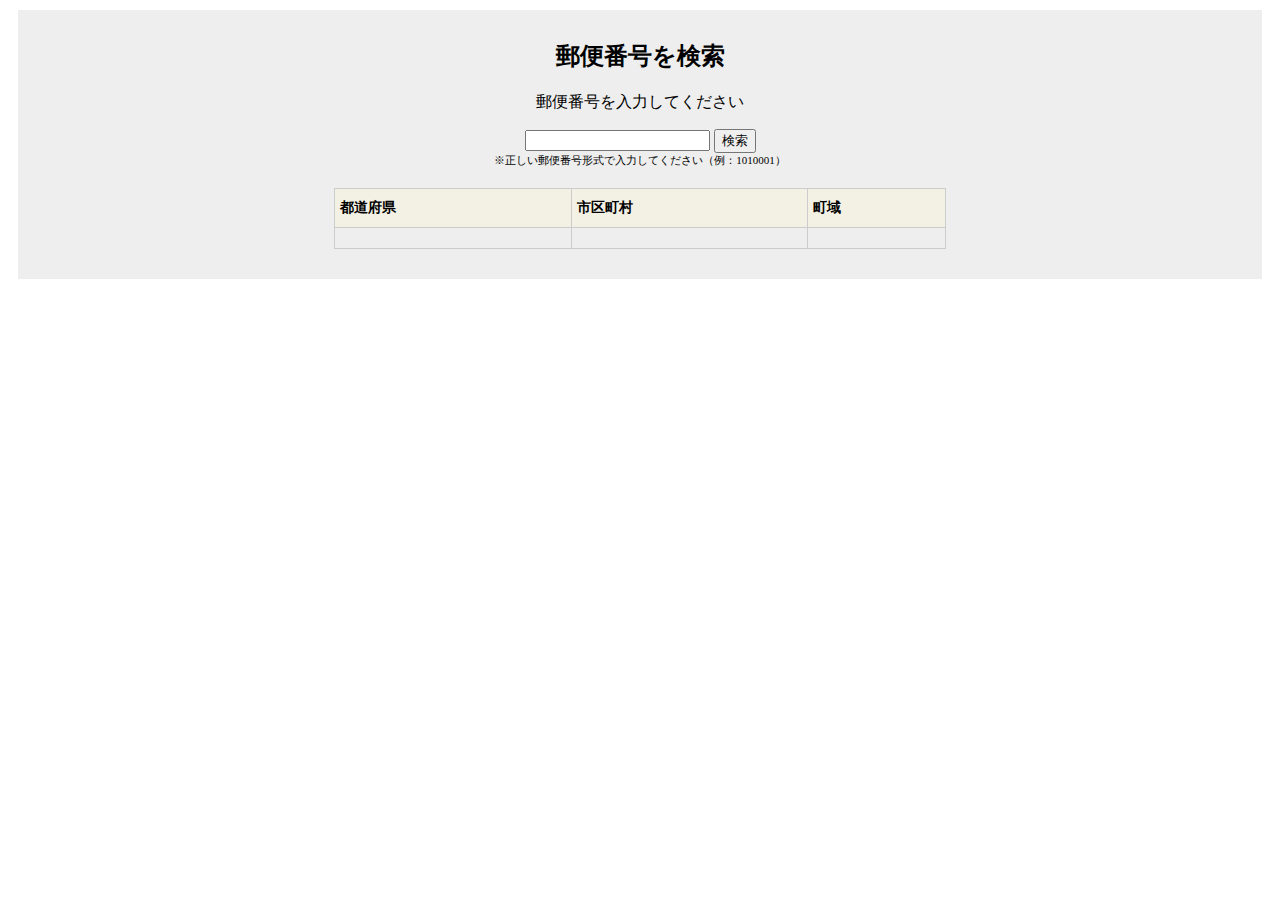
<file: index.html>
<!doctype html>
<html lang='ja'>
   <head>
       <meta charset="utf-8">
       <link rel="stylesheet" type="text/css" href="css/style.css" />
       <title>JavaScript Practice</title>

   </head>
   <body>
       <div class="inner">
       <h2>郵便番号を検索</h2>
       <div class="form-group">
           <div>
             <p>郵便番号を入力してください</p>
             <input id='zipcode' name='zip' type='text' size='20' maxlength="8" value="">
             <button type="click" id='btn' class="searchBtn">検索</button>
             <div id="zip_error" class="errorText"></div>
             <div class="text">※正しい郵便番号形式で入力してください（例：1010001）</div>
           </div>
           <table width="50%" border="1" cellspacing="0" cellpadding="0" class="prefList">
             <tbody>
                 <tr>
                   <th class="data tableTitle">
                      <div class="tableText">都道府県</div>
                   </th>  
                   <th class="data tableTitle">
                      <div class="tableText">市区町村</div>
                   </th>  
                   <th class="data tableTitle">
                      <div class="tableText">町域</div>
                   </th> 
                 </tr>
                 <tr>
                   <td class="data">
                      <div id="address1" class="tableText" type='text' size="10" value=""></div>
                   </td>  
                   <td class="data">
                      <div id="address2" class="tableText" type='text' size="10" value=""></div>
                   </td>  
                   <td class="data">
                      <div id="address3" class="tableText" type='text' size="10" value=""></div>
                   </td> 
                 </tr>
               </tbody>
              </table>
       </div>
       </div>
       <script src="js/jquery.min.js"></script>
       <script src="js/script.js"></script>
   </body>
</html>
</file>
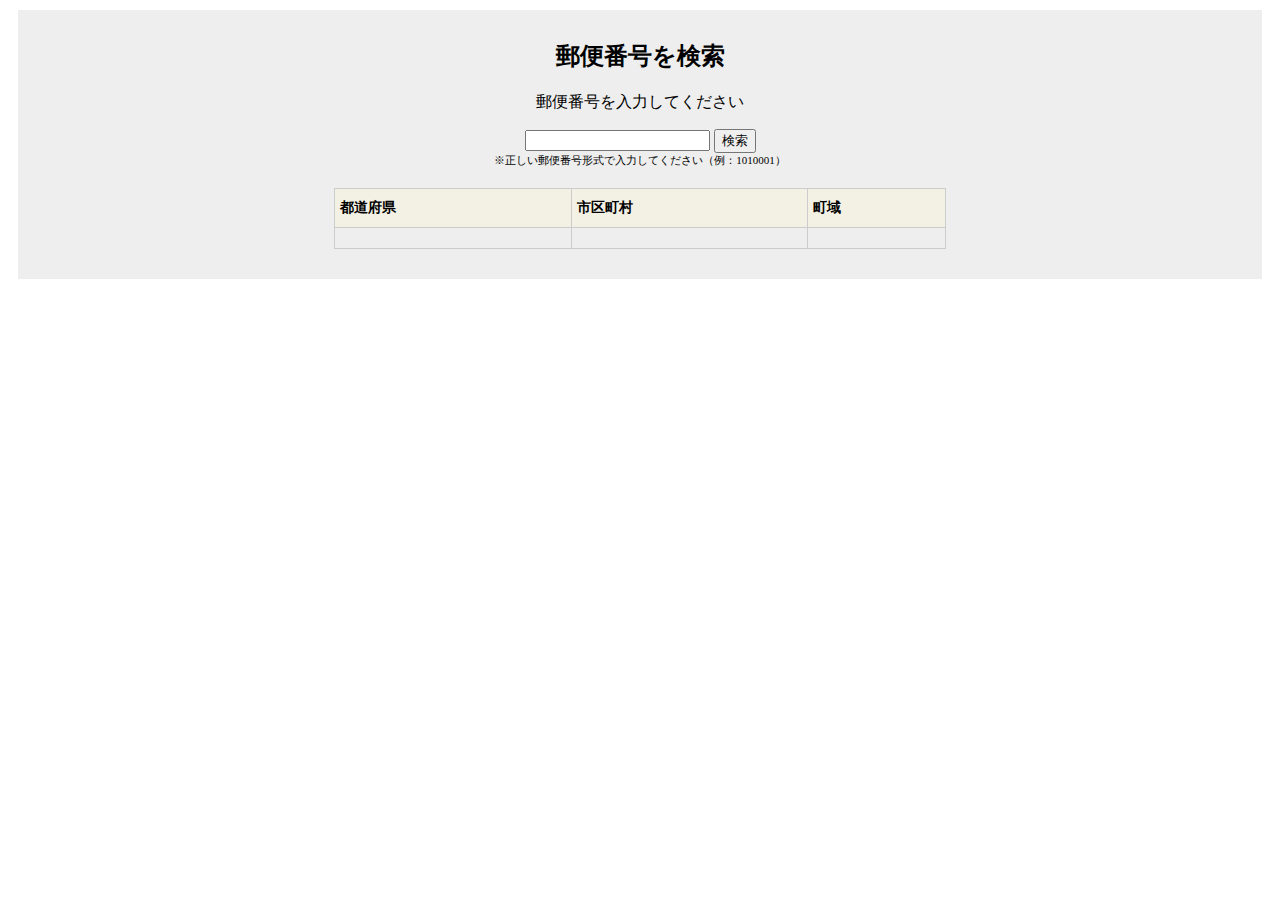
<file: input.html>
<!doctype html>
<html lang='ja'>
   <head>
       <meta charset="utf-8">
       <link rel="stylesheet" type="text/css" href="css/style.css" />
       <title>JavaScript Practice</title>

   </head>
   <body>
       <div class="inner">
       <h2>郵便番号を検索</h2>
       <div class="form-group">
           <div>
             <p>郵便番号を入力してください</p>
             <input id='zipcode' name='zip' type='text' size='20' maxlength="8" value="">
             <button type="click" id='btn' class="searchBtn">検索</button>
             <div id="zip_error" class="errorText"></div>
             <div class="text">※正しい郵便番号形式で入力してください（例：1010001）</div>
           </div>
           <table width="50%" border="1" cellspacing="0" cellpadding="0" class="prefList">
             <tbody>
                 <tr>
                   <th class="data tableTitle">
                      <div class="tableText">都道府県</div>
                   </th>  
                   <th class="data tableTitle">
                      <div class="tableText">市区町村</div>
                   </th>  
                   <th class="data tableTitle">
                      <div class="tableText">町域</div>
                   </th> 
                 </tr>
                 <tr>
                   <td class="data">
                      <div id="address1" class="tableText" type='text' size="10" value=""></div>
                   </td>  
                   <td class="data">
                      <div id="address2" class="tableText" type='text' size="10" value=""></div>
                   </td>  
                   <td class="data">
                      <div id="address3" class="tableText" type='text' size="10" value=""></div>
                   </td> 
                 </tr>
               </tbody>
              </table>
       </div>
       </div>
       <script src="https://ajax.googleapis.com/ajax/libs/jquery/3.4.1/jquery.min.js"></script>
       <script src="js/script.js"></script>
   </body>
</html>
</file>
<file: css/style.css>
.inner {
  background: #eee;
  margin: 10px;
  padding: 10px;
  text-align: center;
}

.tableTitle {
  text-align: left;
  font-size: 14px;
  background-color: #F3F0E4;
}

.tableText {
  text-align: left;
  font-size: 14px;
}

.prefList {
  border-collapse: collapse;
  word-break: break-all;
  border: 1px solid #ccc;
  margin: 20px auto;  
  text
}

.data {
  padding: 10px 5px;
}

.text {
  font-size: 11px;
}

.errorText {
  color: #ff0000;
}
</file>
